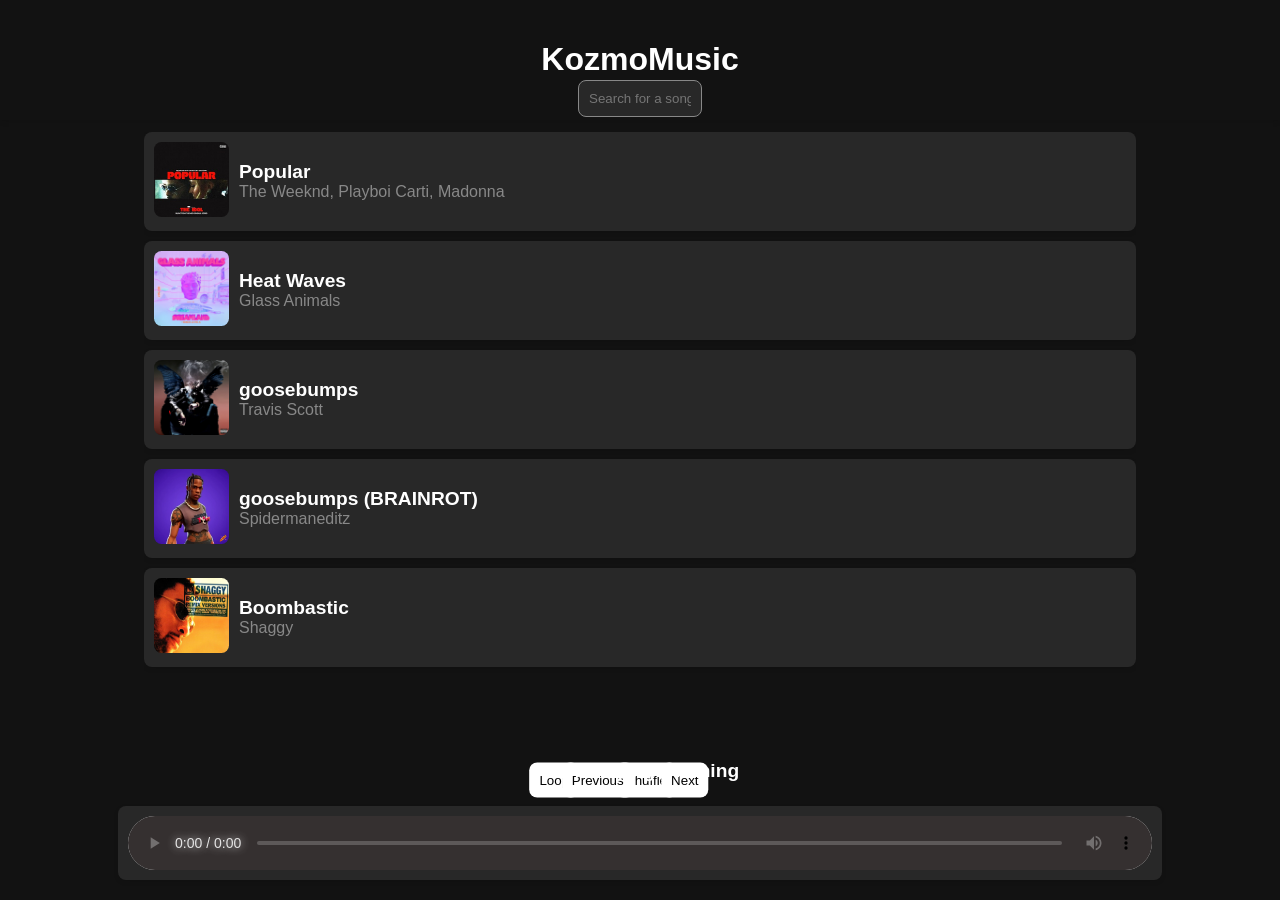
<file: index.html>
<!DOCTYPE html>
<html lang="en">
<head>
    <meta charset="UTF-8">
    <meta name="viewport" content="width=device-width, initial-scale=1.0">
    <title>KozmoMusic</title>
    <link rel="stylesheet" href="styles.css">
</head>
<body>

<header>
    <div class="header-container">
        <h1>KozmoMusic</h1>
    </div>
</header>

<main>
    <!-- Add the search input field -->
    <input type="text" id="searchInput" oninput="searchSongs()" placeholder="Search for a song">

    <div class="song-container">
        <div class="song-list" id="songList"></div>
    </div>

    <div class="audio-container">
        <audio controls id="audioPlayer" onplay="updateNowPlaying()" onended="playNext()">
            Your browser does not support the audio element.
        </audio>
        <button class="shuffle-button" onclick="toggleShuffle()">Shuffle</button>
        <button class="loop-button" onclick="toggleLoop()">Loop</button>
        <button class="previous-button" onclick="playPrevious()">Previous</button>
        <button class="next-button" onclick="playNext()">Next</button>
    </div>

    <div class="now-playing" id="nowPlaying">
        <strong>Now Playing:</strong> <span id="currentSong">Nothing</span>
    </div>
</main>

<script>
    // Sample song data with images
    const songs = [
        { title: 'Popular', artist: 'The Weeknd, Playboi Carti, Madonna', image: 'Popular.png', source: 'Popular.mp3' },
        { title: 'Heat Waves', artist: 'Glass Animals', image: 'heatwaves.png', source: 'heatwaves.mp3' },
        { title: 'goosebumps', artist: 'Travis Scott', image: 'goosebumps.png', source: 'goosebumps.mp3' },
        { title: 'goosebumps (BRAINROT)', artist: 'Spidermaneditz', image: 'goosebumps(BRAINROT).png', source: 'goosebumps(BRAINROT).mp3' },
        { title: 'Boombastic', artist: 'Shaggy', image: 'boombastic.png', source: 'boombastic.mp3' },
        // Add more songs as needed
    ];

    const songList = document.getElementById('songList');
    const audioPlayer = document.getElementById('audioPlayer');
    const nowPlaying = document.getElementById('nowPlaying');
    const currentSong = document.getElementById('currentSong');
    const shuffleButton = document.querySelector('.shuffle-button');
    const loopButton = document.querySelector('.loop-button');
    const previousButton = document.querySelector('.previous-button');
    const nextButton = document.querySelector('.next-button');
    let currentSongIndex = 0;
    let isShuffleMode = false;
    let isLoopMode = false;
    let shuffledIndexes = [];

     // Function to disable right-click menu
     document.addEventListener('contextmenu', function (e) {
        e.preventDefault();
    });

    // Function to display a list of songs
    function displaySongs() {
        songs.forEach((song, index) => {
            const songItem = document.createElement('div');
            songItem.classList.add('song-item');
            songItem.innerHTML = `
                <div class="song-info">
                    <div class="song-image-container">
                        <img src="${song.image}" alt="${song.title} Cover" class="song-image">
                        <button class="play-button" onclick="playSong(${index})">&#9654;</button>
                    </div>
                    <div class="song-details">
                        <span class="song-title">${song.title}</span>
                        <span class="song-artist">${song.artist}</span>
                    </div>
                </div>`;
            songList.appendChild(songItem);
        });
    }

    // Function to play a specific song
    function playSong(index) {
        currentSongIndex = index;
        audioPlayer.src = songs[currentSongIndex].source;
        audioPlayer.play();
        updateNowPlaying();
    }

    // Function to update the Now Playing section
    function updateNowPlaying() {
        const currentSongTitle = audioPlayer.src ? getCurrentSongTitle() : 'Nothing';
        currentSong.textContent = currentSongTitle;
    }

    // Function to get the title of the currently playing song
    function getCurrentSongTitle() {
        const currentSource = audioPlayer.src;
        for (const song of songs) {
            if (currentSource.includes(song.source)) {
                return `${song.title} - ${song.artist}`;
            }
        }
        return 'Nothing';
    }

    // Function to play the next song
    function playNext() {
        if (isShuffleMode) {
            playShuffledNext();
        } else {
            currentSongIndex = (currentSongIndex + 1) % songs.length;
        }
        playSong(currentSongIndex);
    }

    // Function to play the previous song
    function playPrevious() {
        if (isShuffleMode) {
            playShuffledPrevious();
        } else {
            currentSongIndex = (currentSongIndex - 1 + songs.length) % songs.length;
        }
        playSong(currentSongIndex);
    }

    // Function to shuffle the songs
    function shuffleSongs() {
        const tempIndexes = Array.from({ length: songs.length }, (_, index) => index);
        shuffledIndexes = [];

        while (tempIndexes.length > 0) {
            const randomIndex = Math.floor(Math.random() * tempIndexes.length);
            const removedIndex = tempIndexes.splice(randomIndex, 1)[0];

            // Avoid shuffling the same song that just ended
            if (removedIndex !== currentSongIndex) {
                shuffledIndexes.push(removedIndex);
            }
        }
    }

    // Function to play the next song in shuffle mode
    function playShuffledNext() {
        if (shuffledIndexes.length === 0) {
            shuffleSongs();
        }
        currentSongIndex = shuffledIndexes.shift();
        playSong(currentSongIndex);
    }

    // Function to play the previous song in shuffle mode
    function playShuffledPrevious() {
        if (shuffledIndexes.length === 0) {
            shuffleSongs();
        }
        currentSongIndex = shuffledIndexes.pop();
        playSong(currentSongIndex);
    }

    // Function to toggle shuffle mode
    function toggleShuffle() {
        isShuffleMode = !isShuffleMode;
        shuffleButton.classList.toggle('active', isShuffleMode);
        if (isShuffleMode) {
            shuffleSongs();
        }
    }

    // Function to toggle loop mode
    function toggleLoop() {
        isLoopMode = !isLoopMode;
        loopButton.classList.toggle('active', isLoopMode);
        audioPlayer.loop = isLoopMode;
    }

    // Function to filter and display songs based on the search query
    function searchSongs() {
        const searchInput = document.getElementById('searchInput').value.toLowerCase();
        const filteredSongs = songs.filter(song =>
            song.title.toLowerCase().includes(searchInput) || song.artist.toLowerCase().includes(searchInput)
        );

        // Clear existing songs
        songList.innerHTML = '';

        // Display the filtered songs
        filteredSongs.forEach((song, index) => {
            const songItem = document.createElement('div');
            songItem.classList.add('song-item');
            songItem.innerHTML = `
                <div class="song-info">
                    <div class="song-image-container">
                        <img src="${song.image}" alt="${song.title} Cover" class="song-image">
                        <button class="play-button" onclick="playSong(${index})">&#9654;</button>
                    </div>
                    <div class="song-details">
                        <span class="song-title">${song.title}</span>
                        <span class="song-artist">${song.artist}</span>
                    </div>
                </div>`;
            songList.appendChild(songItem);
        });
    }

    // Initial display of songs
    displaySongs();
</script>

</body>
</html>
</file>
<file: styles.css>
/* styles.css */

body {
    font-family: 'Arial', sans-serif;
    margin: 0;
    padding: 0;
    background: #121212;
    color: #fff;
}

header {
    background-color: #121212;
    color: #fff;
    text-align: center;
    padding: 20px;
    box-shadow: 0 2px 5px rgba(0, 0, 0, 0.1);
}

.header-container {
    width: 80%;
    margin: 0 auto;
}

main {
    padding: 20px;
    display: flex;
    flex-direction: column;
    align-items: center;
}

.song-container {
    width: 80%;
    margin: 15px auto;
}

.song-list {
    max-height: 620px; /* Set the maximum height for the song list */
    overflow-y: auto; /* Enable vertical scrolling */
}

.song-item {
    position: relative; /* Add position relative to the song item */
    display: flex;
    justify-content: space-between;
    align-items: center;
    background-color: #282828;
    padding: 10px;
    border-radius: 8px;
    margin-bottom: 10px;
    box-shadow: 0 2px 5px rgba(0, 0, 0, 0.1);
}

.song-info {
    display: flex;
    align-items: center;
}

.song-image {
    width: 75px;
    height: 75px;
    border-radius: 10%;
    margin-right: 10px;
}

.play-button {
    position: absolute;
    top: 50%;
    left: 3.2%;
    transform: translate(-50%, -50%);
    background-color: transparent;
    color: #fff;
    border: none;
    padding: 32.5px;
    border-radius: 10%;
    cursor: pointer;
    transition: color 0.3s ease, background-color 0.3s ease;
    opacity: 0;
}

.song-item:hover .play-button {
    opacity: 1;
    background-color: transparent;
    color: #ffffff;
}

.song-item:not(:hover) .play-button {
    opacity: 0;
}

.song-item:hover {
    opacity: 0.5;
    background-color: #252424;
}

.song-details {
    display: flex;
    flex-direction: column;
}

.song-title {
    font-size: 1.2em;
    font-weight: bold;
}

.song-artist {
    color: #888;
}

.play-button:hover {
    background-color: #25a05e;
}

audio {
    width: 80%;
    position: fixed; /* Fixed position */
    bottom: 20px; /* Adjust as needed */
    left: 50%; /* Center horizontally */
    transform: translateX(-50%); /* Center horizontally */
    background-color: #282828;
    border-radius: 8px;
    padding: 10px;
    box-shadow: 0 2px 5px rgba(0, 0, 0, 0.1);
    color: #fff;
}

/* Style the controls inside the audio player */
audio::-webkit-media-controls-panel {
    background-color: #353030; /* Black background for the controls */
    border-radius: 8px;
    color: #ffffff; /* Black play button icon color */
}

/* Style the controls inside the audio player */
audio::-webkit-media-controls-play-button,
audio::-webkit-media-controls-pause-button {
    filter: invert(1); /* Invert colors to make the icon white */
}

/* Style the volume slider */
audio::-webkit-media-controls-volume-slider {
    filter: invert(1);
}

/* Style the time range slider */
audio::-webkit-media-controls-current-time-display,
audio::-webkit-media-controls-time-remaining-display,
audio::-webkit-media-controls-time-remaining-display-container {
    color: #fff; /* White color for the time display */
}

/* Style the time range slider thumb */
audio::-webkit-media-controls-seek-back-button,
audio::-webkit-media-controls-seek-forward-button,
audio::-webkit-media-controls-timeline,
audio::-webkit-media-controls-timeline-container,
audio::-webkit-media-controls-timeline-track {
    filter: invert(1);
}

/* Style the mute button */
audio::-webkit-media-controls-mute-button,
audio::-webkit-media-controls-unmute-button {
    filter: invert(1); /* Invert colors to make the icon white */
}

.now-playing {
    margin-top: 620px;
    position: fixed; /* Fixed position */
    text-align: center;
    font-size: 1.2em;
}

#currentSong {
    font-weight: bold;
}

.audio-container {
    position: relative;
}

.shuffle-button {
    position: fixed;
    bottom: 13.3%;
    left: 50.5%;
    transform: translate(-50%, 50%);
    background-color: #fff;
    color: #000;
    border: none;
    padding: 10px;
    border-radius: 8px;
    cursor: pointer;
    transition: background-color 0.3s ease, color 0.3s ease;
}

.shuffle-button.active {
    background-color: #1db954;
    color: #fff;
}

/* Add this style for the search input field */
#searchInput {
    margin-top: -60px;
    width: 10%;
    padding: 10px;
    text-align: center;
    box-sizing: border-box;
    border: 1px solid #888;
    border-radius: 8px;
    background-color: #282828;
    color: #fff;
}

/* Rest of your CSS code */
.next-button {
    position: fixed;
    bottom: 13.3%;
    left: 53.5%;
    transform: translate(-50%, 50%);
    background-color: #fff;
    color: #000;
    border: none; 
    padding: 10px;
    border-radius: 8px;
    cursor: pointer;
    transition: background-color 0.3s ease, color 0.3s ease;
}

.previous-button {
    position: fixed;
    bottom: 13.3%;
    left: 46.7%;
    transform: translate(-50%, 50%);
    background-color: #fff;
    color: #000;
    border: none; 
    padding: 10px;
    border-radius: 8px;
    cursor: pointer;
    transition: background-color 0.3s ease, color 0.3s ease;
}

.loop-button {
    position: fixed;
    bottom: 13.3%;
    left: 43.3%;
    transform: translate(-50%, 50%);
    background-color: #fff;
    color: #000;
    border: none;
    padding: 10px;
    border-radius: 8px;
    cursor: pointer;
    transition: background-color 0.3s ease, color 0.3s ease;
}

/* Add this style for the active loop button */
.loop-button.active {
    background-color: #1db954;
    color: #fff;
}

@media screen and (max-width: 768px) {
    .shuffle-button {
        left: 65%;
        transform: translate(-50%, 50%);
    }

    .next-button {
        left: 77.5%;
        transform: translate(-50%, 50%);
    }

    .previous-button {
        left: 49.7%;
        transform: translate(-50%, 50%);
    }

    .loop-button {
        left: 35.3%;
        transform: translate(-50%, 50%);
    }

    #searchInput{
        width: 50%;
    }
    
    .play-button{
        top: 45%;
        left: 17%;
    }
}
</file>
